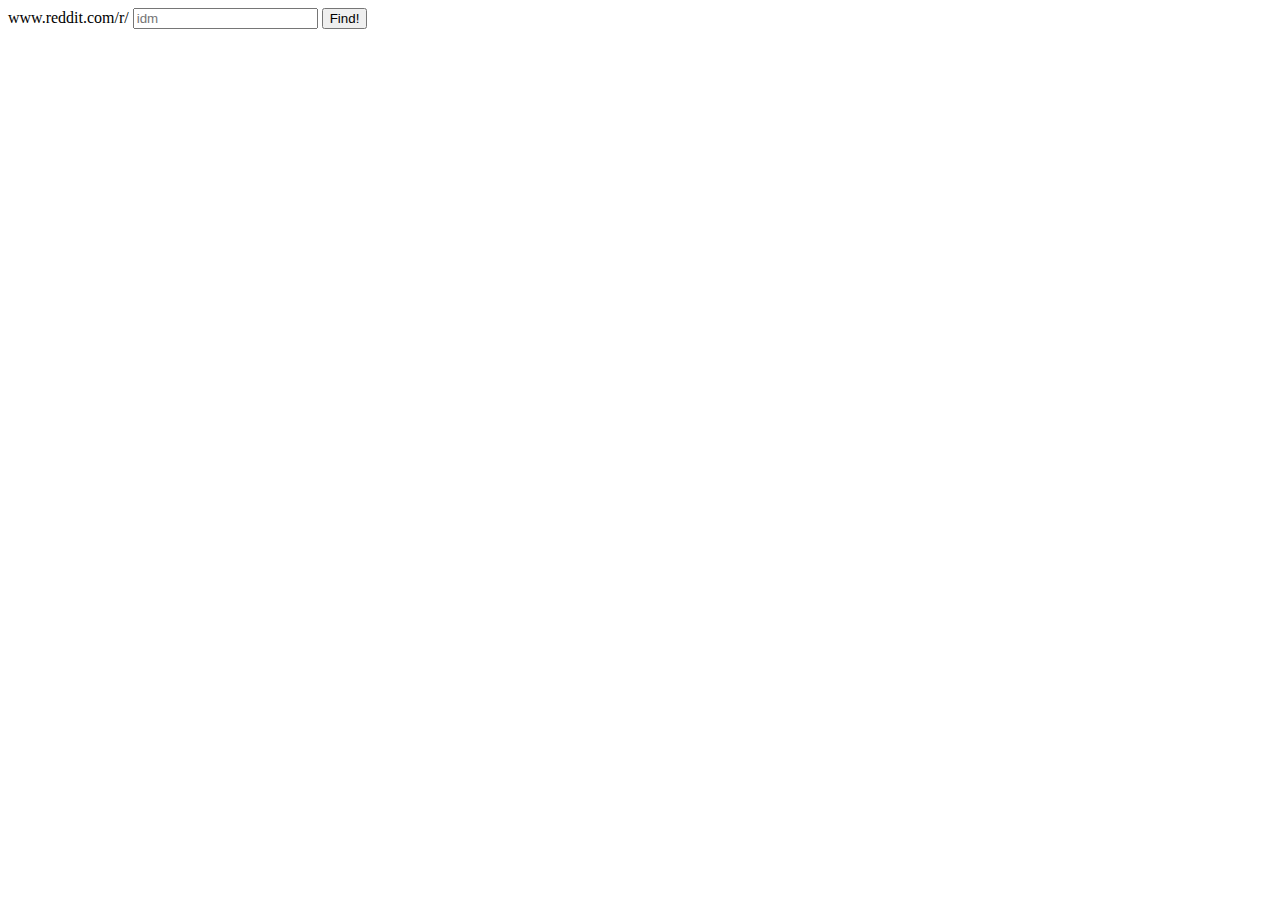
<file: templates/index.html>
<html>
	<body>
		<form action="/playlist/" method="Post">
			www.reddit.com/r/ <input type="text" name="subreddit" class="span3" placeholder="idm">
			<input type="submit" class="btn btn-warning btn-large" value="Find!">
		</form>
	</body>
</html>
</file>
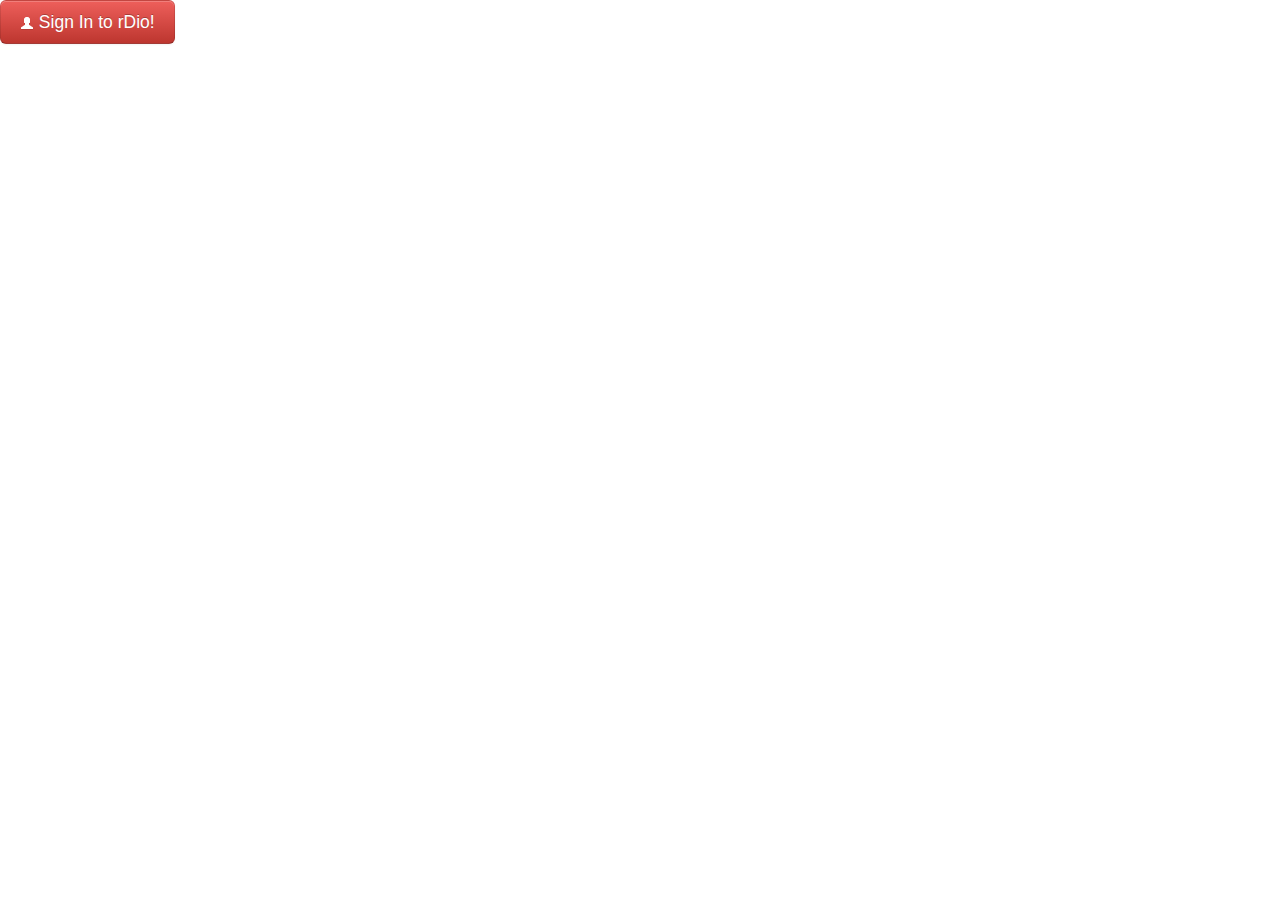
<file: templates/welcome.html>
<html>
	<head>
		<title>Welcome to My Hood!</title>
    <link rel="stylesheet" type="text/css" href="../static/css/normalize.css">
    <link rel="stylesheet" type="text/css" href="../static/css/rdio-utils.css">
    <link rel="stylesheet" type="text/css" href="../static/leaflet-0.6.4/leaflet.css">

    <!-- Register your app at http://www.rdio.com/developers/create/ and replace client_id below with yours  -->
    <script src="//www.rdio.com/api/api.js?client_id=g9i2ZgQIqpvP1dmguehIxw"></script>

    <script src="../static/js/jquery-1.9.1.min.js"></script>
    <script src="../static/js/modernizr.touch.js"></script>
    <script src="../static/js/underscore-1.4.4.min.js"></script>
  		<script src="../static/js/rdio-utils.js"></script>
  		<script src="../static/js/welcome.js"></script>
  		<link rel="stylesheet" type="text/css" href="../static/css/bootstrap.min.css">
	</head>
	<body>
		<button id="signin" class="btn btn-danger btn-large"><i class="icon-white icon-user"></i> Sign In to rDio!</button>
	</body>
</html>
</file>
<file: static/css/rdio-utils.css>
.rdio-utils-dialog {
  position: fixed;
  top: 30px;
  width: 300px;
  left: 50%;
  margin-left: -170px;
  padding: 20px;
  background-color: #fff;
  border-radius: 10px;
  border: 1px solid #666;
  z-index: 99999;
}
.rdio-utils-truncated {
  overflow: hidden;
  text-overflow: ellipsis;
  white-space: nowrap;
  width: 200px;
}
.rdio-utils-album {
  display: inline-block;
  width: 202px;
  margin: 0 10px 20px 10px;
  overflow: hidden;
  text-align: left;
  font-size: 12px;
  line-height: 18px;
  vertical-align: top;
  position: relative;
  font-family: sans-serif;
}
.rdio-utils-album a,
.rdio-utils-album a:visited {
  text-decoration: none;
}
.rdio-utils-album a:hover,
.rdio-utils-album a:active {
  text-decoration: underline;
}
.rdio-utils-album-icon {
  width: 200px;
  height: 200px;
  border: 1px solid rgba(0, 0, 0, 0.1);
  background-repeat: no-repeat;
  background-size: contain;
}
.rdio-utils-album-hover-overlay {
  display: none;
  position: absolute;
  left: 0;
  top: 0;
  width: 100%;
  height: 100%;
  background-image: url('rdio-utils-images/hover_overlay.png');
  background-repeat: repeat-x;
  background-position: center bottom;
}
.rdio-utils-album-cover {
  position: relative;
}
.rdio-utils-album-cover:hover .rdio-utils-album-hover-overlay {
  display: block;
}
.rdio-utils-album-play-btn {
  position: absolute;
  left: 50%;
  bottom: 32px;
  width: 42px;
  height: 42px;
  margin-left: -21px;
  margin-bottom: -21px;
  background-image: url('rdio-utils-images/medium.png');
  cursor: pointer;
}
.rdio-utils-album-play-btn:hover {
  background-image: url('rdio-utils-images/medium-hover.png');
}
.rdio-utils-album-action-btn {
  position: absolute;
  left: 50%;
  bottom: 32px;
  width: 33px;
  height: 33px;
  margin-left: 24px;
  margin-bottom: -17px;
  background-image: url('rdio-utils-images/plus.png');
  cursor: pointer;
}
.rdio-utils-album-title {
  margin-top: 4px;
  color: #4B5C66;
}
.rdio-utils-album-title a,
.rdio-utils-album-title a:visited,
.rdio-utils-album-title a:hover,
.rdio-utils-album-title a:active {
  color: #4B5C66;
}
.rdio-utils-album-author,
.rdio-utils-album-size {
  color: #89949B;
}
.rdio-utils-album-author a,
.rdio-utils-album-size a,
.rdio-utils-album-author a:visited,
.rdio-utils-album-size a:visited,
.rdio-utils-album-author a:hover,
.rdio-utils-album-size a:hover,
.rdio-utils-album-author a:active,
.rdio-utils-album-size a:active {
  color: #89949B;
}
</file>
<file: static/leaflet-0.6.4/leaflet.css>
/* required styles */

.leaflet-map-pane,
.leaflet-tile,
.leaflet-marker-icon,
.leaflet-marker-shadow,
.leaflet-tile-pane,
.leaflet-tile-container,
.leaflet-overlay-pane,
.leaflet-shadow-pane,
.leaflet-marker-pane,
.leaflet-popup-pane,
.leaflet-overlay-pane svg,
.leaflet-zoom-box,
.leaflet-image-layer,
.leaflet-layer {
	position: absolute;
	left: 0;
	top: 0;
	}
.leaflet-container {
	overflow: hidden;
	-ms-touch-action: none;
	}
.leaflet-tile,
.leaflet-marker-icon,
.leaflet-marker-shadow {
	-webkit-user-select: none;
	   -moz-user-select: none;
	        user-select: none;
	-webkit-user-drag: none;
	}
.leaflet-marker-icon,
.leaflet-marker-shadow {
	display: block;
	}
/* map is broken in FF if you have max-width: 100% on tiles */
.leaflet-container img {
	max-width: none !important;
	}
/* stupid Android 2 doesn't understand "max-width: none" properly */
.leaflet-container img.leaflet-image-layer {
	max-width: 15000px !important;
	}
.leaflet-tile {
	filter: inherit;
	visibility: hidden;
	}
.leaflet-tile-loaded {
	visibility: inherit;
	}
.leaflet-zoom-box {
	width: 0;
	height: 0;
	}
/* workaround for https://bugzilla.mozilla.org/show_bug.cgi?id=888319 */
.leaflet-overlay-pane svg {
	-moz-user-select: none;
	}

.leaflet-tile-pane    { z-index: 2; }
.leaflet-objects-pane { z-index: 3; }
.leaflet-overlay-pane { z-index: 4; }
.leaflet-shadow-pane  { z-index: 5; }
.leaflet-marker-pane  { z-index: 6; }
.leaflet-popup-pane   { z-index: 7; }


/* control positioning */

.leaflet-control {
	position: relative;
	z-index: 7;
	pointer-events: auto;
	}
.leaflet-top,
.leaflet-bottom {
	position: absolute;
	z-index: 1000;
	pointer-events: none;
	}
.leaflet-top {
	top: 0;
	}
.leaflet-right {
	right: 0;
	}
.leaflet-bottom {
	bottom: 0;
	}
.leaflet-left {
	left: 0;
	}
.leaflet-control {
	float: left;
	clear: both;
	}
.leaflet-right .leaflet-control {
	float: right;
	}
.leaflet-top .leaflet-control {
	margin-top: 10px;
	}
.leaflet-bottom .leaflet-control {
	margin-bottom: 10px;
	}
.leaflet-left .leaflet-control {
	margin-left: 10px;
	}
.leaflet-right .leaflet-control {
	margin-right: 10px;
	}


/* zoom and fade animations */

.leaflet-fade-anim .leaflet-tile,
.leaflet-fade-anim .leaflet-popup {
	opacity: 0;
	-webkit-transition: opacity 0.2s linear;
	   -moz-transition: opacity 0.2s linear;
	     -o-transition: opacity 0.2s linear;
	        transition: opacity 0.2s linear;
	}
.leaflet-fade-anim .leaflet-tile-loaded,
.leaflet-fade-anim .leaflet-map-pane .leaflet-popup {
	opacity: 1;
	}

.leaflet-zoom-anim .leaflet-zoom-animated {
	-webkit-transition: -webkit-transform 0.25s cubic-bezier(0,0,0.25,1);
	   -moz-transition:    -moz-transform 0.25s cubic-bezier(0,0,0.25,1);
	     -o-transition:      -o-transform 0.25s cubic-bezier(0,0,0.25,1);
	        transition:         transform 0.25s cubic-bezier(0,0,0.25,1);
	}
.leaflet-zoom-anim .leaflet-tile,
.leaflet-pan-anim .leaflet-tile,
.leaflet-touching .leaflet-zoom-animated {
	-webkit-transition: none;
	   -moz-transition: none;
	     -o-transition: none;
	        transition: none;
	}

.leaflet-zoom-anim .leaflet-zoom-hide {
	visibility: hidden;
	}


/* cursors */

.leaflet-clickable {
	cursor: pointer;
	}
.leaflet-container {
	cursor: -webkit-grab;
	cursor:    -moz-grab;
	}
.leaflet-popup-pane,
.leaflet-control {
	cursor: auto;
	}
.leaflet-dragging,
.leaflet-dragging .leaflet-clickable,
.leaflet-dragging .leaflet-container {
	cursor: move;
	cursor: -webkit-grabbing;
	cursor:    -moz-grabbing;
	}


/* visual tweaks */

.leaflet-container {
	background: #ddd;
	outline: 0;
	}
.leaflet-container a {
	color: #0078A8;
	}
.leaflet-container a.leaflet-active {
	outline: 2px solid orange;
	}
.leaflet-zoom-box {
	border: 2px dotted #05f;
	background: white;
	opacity: 0.5;
	}


/* general typography */
.leaflet-container {
	font: 12px/1.5 "Helvetica Neue", Arial, Helvetica, sans-serif;
	}


/* general toolbar styles */

.leaflet-bar {
	box-shadow: 0 1px 7px rgba(0,0,0,0.65);
	-webkit-border-radius: 4px;
	        border-radius: 4px;
	}
.leaflet-bar a, .leaflet-bar a:hover {
	background-color: #fff;
	border-bottom: 1px solid #ccc;
	width: 26px;
	height: 26px;
	line-height: 26px;
	display: block;
	text-align: center;
	text-decoration: none;
	color: black;
	}
.leaflet-bar a,
.leaflet-control-layers-toggle {
	background-position: 50% 50%;
	background-repeat: no-repeat;
	display: block;
	}
.leaflet-bar a:hover {
	background-color: #f4f4f4;
	}
.leaflet-bar a:first-child {
	-webkit-border-top-left-radius: 4px;
	        border-top-left-radius: 4px;
	-webkit-border-top-right-radius: 4px;
	        border-top-right-radius: 4px;
	}
.leaflet-bar a:last-child {
	-webkit-border-bottom-left-radius: 4px;
	        border-bottom-left-radius: 4px;
	-webkit-border-bottom-right-radius: 4px;
	        border-bottom-right-radius: 4px;
	border-bottom: none;
	}
.leaflet-bar a.leaflet-disabled {
	cursor: default;
	background-color: #f4f4f4;
	color: #bbb;
	}

.leaflet-touch .leaflet-bar {
	-webkit-border-radius: 10px;
	        border-radius: 10px;
	}
.leaflet-touch .leaflet-bar a {
	width: 30px;
	height: 30px;
	}
.leaflet-touch .leaflet-bar a:first-child {
	-webkit-border-top-left-radius: 7px;
	        border-top-left-radius: 7px;
	-webkit-border-top-right-radius: 7px;
	        border-top-right-radius: 7px;
	}
.leaflet-touch .leaflet-bar a:last-child {
	-webkit-border-bottom-left-radius: 7px;
	        border-bottom-left-radius: 7px;
	-webkit-border-bottom-right-radius: 7px;
	        border-bottom-right-radius: 7px;
	border-bottom: none;
	}


/* zoom control */

.leaflet-control-zoom-in {
	font: bold 18px 'Lucida Console', Monaco, monospace;
	}
.leaflet-control-zoom-out {
	font: bold 22px 'Lucida Console', Monaco, monospace;
	}

.leaflet-touch .leaflet-control-zoom-in {
	font-size: 22px;
	line-height: 30px;
	}
.leaflet-touch .leaflet-control-zoom-out {
	font-size: 28px;
	line-height: 30px;
	}


/* layers control */

.leaflet-control-layers {
	box-shadow: 0 1px 7px rgba(0,0,0,0.4);
	background: #f8f8f9;
	-webkit-border-radius: 5px;
	        border-radius: 5px;
	}
.leaflet-control-layers-toggle {
	background-image: url(images/layers.png);
	width: 36px;
	height: 36px;
	}
.leaflet-retina .leaflet-control-layers-toggle {
	background-image: url(images/layers-2x.png);
	background-size: 26px 26px;
	}
.leaflet-touch .leaflet-control-layers-toggle {
	width: 44px;
	height: 44px;
	}
.leaflet-control-layers .leaflet-control-layers-list,
.leaflet-control-layers-expanded .leaflet-control-layers-toggle {
	display: none;
	}
.leaflet-control-layers-expanded .leaflet-control-layers-list {
	display: block;
	position: relative;
	}
.leaflet-control-layers-expanded {
	padding: 6px 10px 6px 6px;
	color: #333;
	background: #fff;
	}
.leaflet-control-layers-selector {
	margin-top: 2px;
	position: relative;
	top: 1px;
	}
.leaflet-control-layers label {
	display: block;
	}
.leaflet-control-layers-separator {
	height: 0;
	border-top: 1px solid #ddd;
	margin: 5px -10px 5px -6px;
	}


/* attribution and scale controls */

.leaflet-container .leaflet-control-attribution {
	background-color: rgba(255, 255, 255, 0.7);
	box-shadow: 0 0 5px #bbb;
	margin: 0;
	}
.leaflet-control-attribution,
.leaflet-control-scale-line {
	padding: 0 5px;
	color: #333;
	}
.leaflet-container .leaflet-control-attribution,
.leaflet-container .leaflet-control-scale {
	font-size: 11px;
	}
.leaflet-left .leaflet-control-scale {
	margin-left: 5px;
	}
.leaflet-bottom .leaflet-control-scale {
	margin-bottom: 5px;
	}
.leaflet-control-scale-line {
	border: 2px solid #777;
	border-top: none;
	color: black;
	line-height: 1.1;
	padding: 2px 5px 1px;
	font-size: 11px;
	text-shadow: 1px 1px 1px #fff;
	background-color: rgba(255, 255, 255, 0.5);
	box-shadow: 0 -1px 5px rgba(0, 0, 0, 0.2);
	white-space: nowrap;
	overflow: hidden;
	}
.leaflet-control-scale-line:not(:first-child) {
	border-top: 2px solid #777;
	border-bottom: none;
	margin-top: -2px;
	box-shadow: 0 2px 5px rgba(0, 0, 0, 0.2);
	}
.leaflet-control-scale-line:not(:first-child):not(:last-child) {
	border-bottom: 2px solid #777;
	}

.leaflet-touch .leaflet-control-attribution,
.leaflet-touch .leaflet-control-layers,
.leaflet-touch .leaflet-bar {
	box-shadow: none;
	}
.leaflet-touch .leaflet-control-layers,
.leaflet-touch .leaflet-bar {
	border: 4px solid rgba(0,0,0,0.3);
	}


/* popup */

.leaflet-popup {
	position: absolute;
	text-align: center;
	}
.leaflet-popup-content-wrapper {
	padding: 1px;
	text-align: left;
	-webkit-border-radius: 12px;
	        border-radius: 12px;
	}
.leaflet-popup-content {
	margin: 13px 19px;
	line-height: 1.4;
	}
.leaflet-popup-content p {
	margin: 18px 0;
	}
.leaflet-popup-tip-container {
	margin: 0 auto;
	width: 40px;
	height: 20px;
	position: relative;
	overflow: hidden;
	}
.leaflet-popup-tip {
	width: 17px;
	height: 17px;
	padding: 1px;

	margin: -10px auto 0;

	-webkit-transform: rotate(45deg);
	   -moz-transform: rotate(45deg);
	    -ms-transform: rotate(45deg);
	     -o-transform: rotate(45deg);
	        transform: rotate(45deg);
	}
.leaflet-popup-content-wrapper, .leaflet-popup-tip {
	background: white;

	box-shadow: 0 3px 14px rgba(0,0,0,0.4);
	}
.leaflet-container a.leaflet-popup-close-button {
	position: absolute;
	top: 0;
	right: 0;
	padding: 4px 4px 0 0;
	text-align: center;
	width: 18px;
	height: 14px;
	font: 16px/14px Tahoma, Verdana, sans-serif;
	color: #c3c3c3;
	text-decoration: none;
	font-weight: bold;
	background: transparent;
	}
.leaflet-container a.leaflet-popup-close-button:hover {
	color: #999;
	}
.leaflet-popup-scrolled {
	overflow: auto;
	border-bottom: 1px solid #ddd;
	border-top: 1px solid #ddd;
	}


/* div icon */

.leaflet-div-icon {
	background: #fff;
	border: 1px solid #666;
	}
.leaflet-editing-icon {
	-webkit-border-radius: 2px;
	        border-radius: 2px;
	}
</file>
